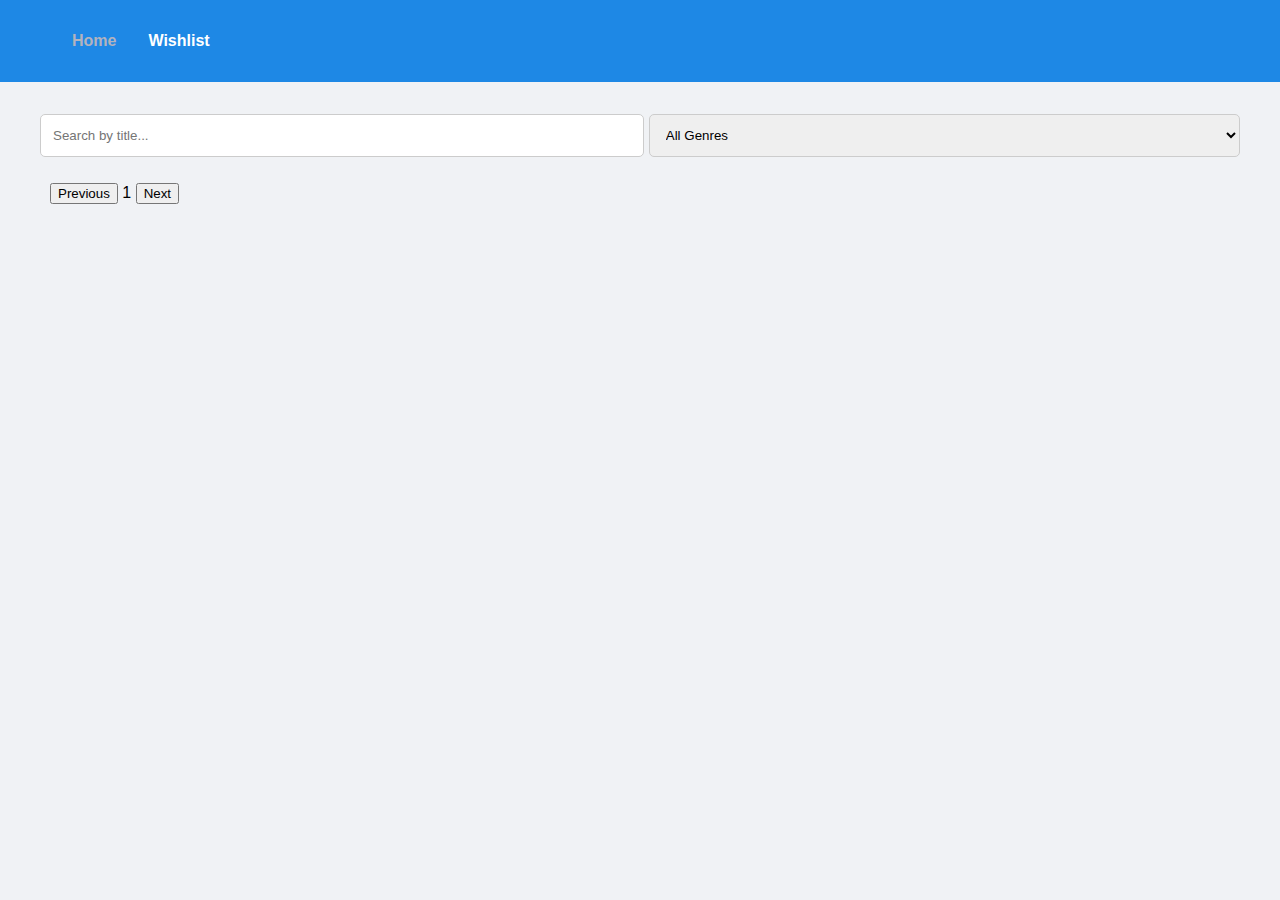
<file: index.html>
<!DOCTYPE html>
<html lang="en">
  <head>
    <meta charset="UTF-8" />
    <meta name="viewport" content="width=device-width, initial-scale=1.0" />
    <title>Book List</title>
    <link rel="stylesheet" href="styles.css" />
  </head>
  <body>
    <!-- Navbar -->
    <nav>
      <ul>
        <li><a href="index.html" id="homeLink">Home</a></li>
        <li><a href="wishlist.html" id="wishlistLink">Wishlist</a></li>
      </ul>
    </nav>

    <!-- Main Section -->
    <div class="container">
      <!-- Search Bar -->
      <div style="display: flex; gap: 5px">
        <input type="text" id="searchInput" placeholder="Search by title..." />

        <!-- Genre Filter -->
        <select id="genreFilter">
          <option value="">All Genres</option>
          <!-- Dynamic genres will be added here -->
        </select>
      </div>
      <!-- Loading Indicator -->
      <div id="loading" class="loading" style="display: none">Loading...</div>

      <!-- Book List -->
      <div id="bookList" class="book-list">
        <!-- Books will be dynamically added here -->
      </div>

      <!-- Pagination -->
      <div class="pagination">
        <button id="prevPage">Previous</button>
        <span id="pageNumber">1</span>
        <button id="nextPage">Next</button>
      </div>
    </div>

    <script src="script.js"></script>
  </body>
</html>
</file>
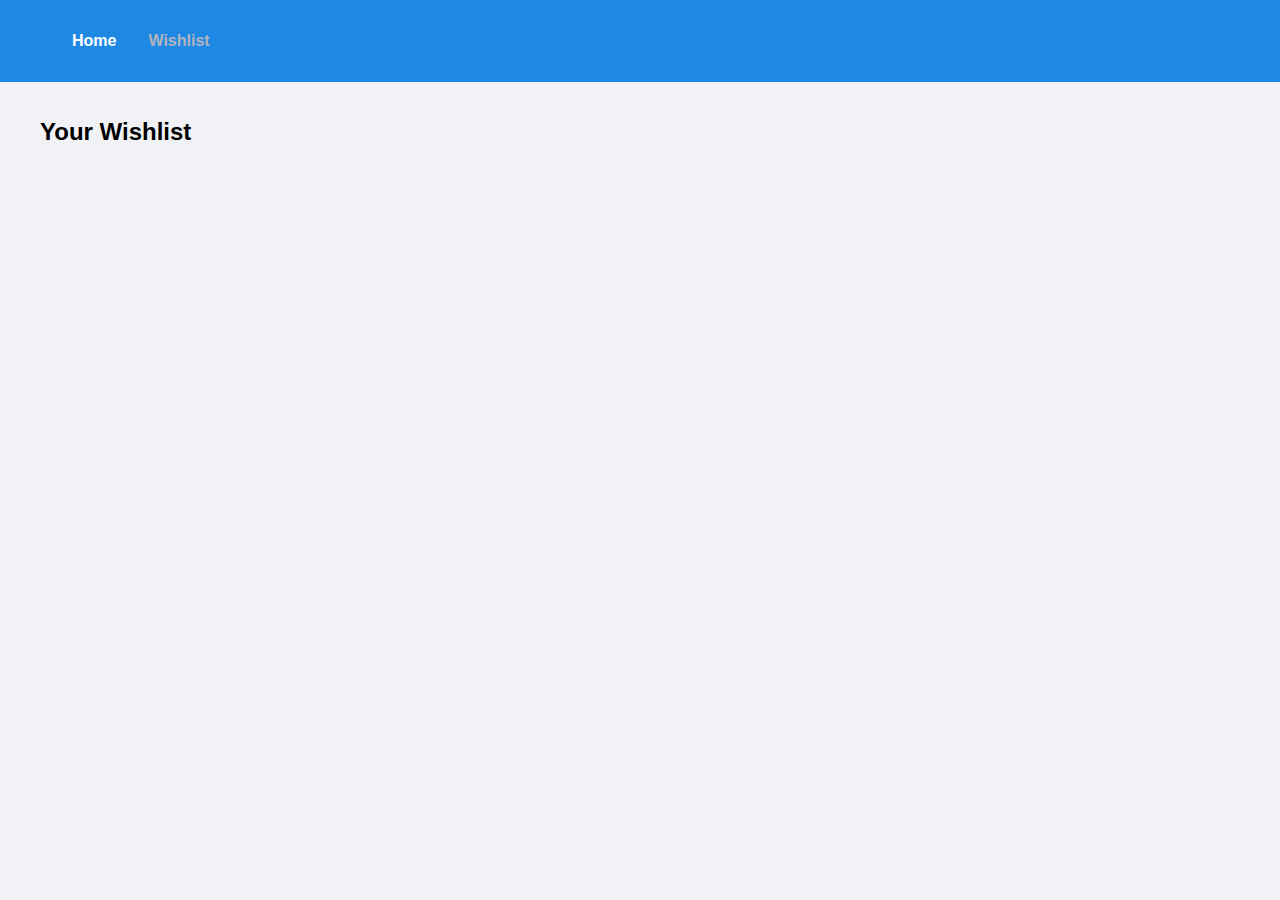
<file: wishlist.html>
<!DOCTYPE html>
<html lang="en">
  <head>
    <meta charset="UTF-8" />
    <meta name="viewport" content="width=device-width, initial-scale=1.0" />
    <title>Wishlist</title>
    <link rel="stylesheet" href="styles.css" />
  </head>
  <body>
    <!-- Navbar -->
    <nav>
      <ul>
        <li><a href="index.html" id="homeLink">Home</a></li>
        <li><a href="wishlist.html" id="wishlistLink">Wishlist</a></li>
      </ul>
    </nav>

    <!-- Main Section -->
    <div class="container">
      <h2>Your Wishlist</h2>
      <div id="wishlist" class="book-list">
        <!-- Wishlisted books will be displayed here -->
      </div>
    </div>

    <script src="wishlist.js"></script>
  </body>
</html>
</file>
<file: styles.css>
/* General Styling */
body {
  font-family: "Roboto", sans-serif;
  background-color: #f0f2f5;
  margin: 0;
  padding: 0;
}

nav {
  background-color: #1e88e5;
  padding: 1rem;
  display: flex;
  justify-content: space-between;
}

nav ul {
  list-style: none;
  display: flex;
}

nav ul li {
  margin: 0 1rem;
}

nav ul li a {
  color: white;
  text-decoration: none;
  font-weight: bold;
}

nav ul li a.active {
  color: rgb(179, 179, 190);
  font-weight: bold;
}

/* Container */
.container {
  max-width: 1200px;
  margin: 0 auto;
  padding: 1rem;
}

/* Search and Filter */
input[type="text"],
select {
  padding: 0.75rem;
  margin: 1rem 0;
  width: 100%;
  border: 1px solid #ccc;
  border-radius: 5px;
}

/* Book List Grid */
.book-list {
  display: grid;
  grid-template-columns: repeat(auto-fill, minmax(250px, 1fr));
  gap: 1.5rem;
}

.book-item {
  position: relative;
  background-color: white;
  border-radius: 10px;
  overflow: hidden;
  box-shadow: 0 4px 8px rgba(0, 0, 0, 0.1);
  transition: transform 0.3s ease;
  cursor: pointer;
  text-align: center;
  padding: 5px;
}

.book-item:hover {
  transform: translateY(-10px);
}

.book-item img {
  width: 100%;
  height: auto;
  border-radius: 5px;
  transition: opacity 0.3s ease;
}

.book-item h3 {
  font-size: 1.1rem;
  margin: 1rem 0;
  transition: opacity 0.3s ease;
}

.book-item p {
  font-size: 0.9rem;
  margin-bottom: 0.5rem;
}

/* Hidden description overlay */
.book-description {
  position: absolute;
  top: 0;
  left: 0;
  right: 0;
  bottom: 0;
  background-color: rgba(0, 0, 0, 0.75);
  color: white;
  opacity: 0;
  visibility: hidden;
  display: flex;
  flex-direction: column;
  justify-content: center;
  align-items: center;
  padding: 1rem;
  transition: opacity 0.3s ease, visibility 0.3s ease;
  text-align: center;
}

.book-item:hover img {
  opacity: 0.3;
}

.book-item:hover .book-description {
  opacity: 1;
  visibility: visible;
}

.book-description h4 {
  margin-bottom: 1rem;
  font-size: 1.2rem;
}

.book-description p {
  font-size: 0.95rem;
  line-height: 1.5;
}

.pagination {
  padding: 10px;
}
</file>
